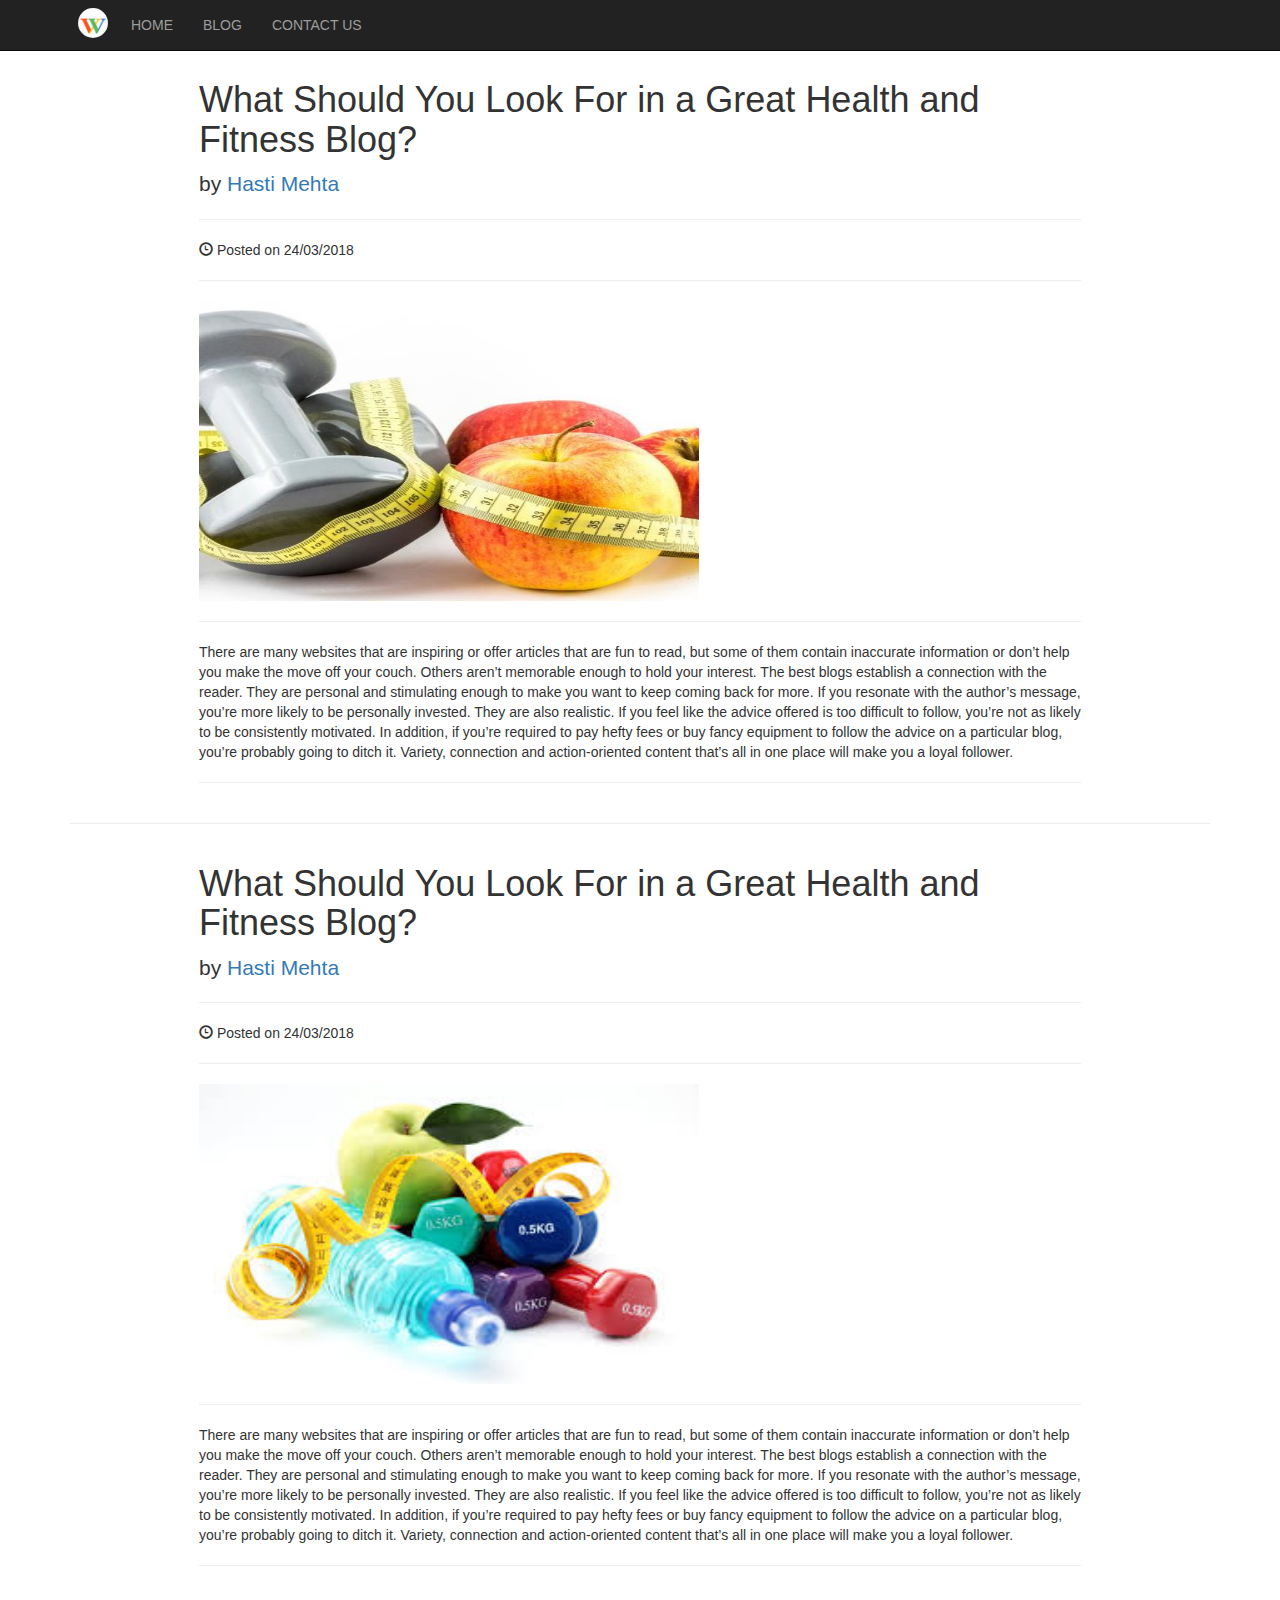
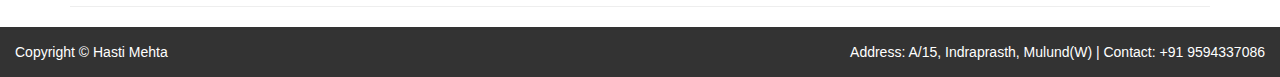
<file: Websites.co.in/blog.html>
<!DOCTYPE html>
<html lang="en">
    <head>

        <meta charset="utf-8">
        <meta http-equiv="X-UA-Compatible" content="IE=edge">
        <meta name="viewport" content="width=device-width, initial-scale=1">
        <meta name="description" content="">
        <meta name="author" content="">

        <!-- Bootstrap Core CSS -->
        <link href="css/bootstrap.min.css" rel="stylesheet">

        <!-- Custom CSS -->
        <link href="css/blog-home.css" rel="stylesheet">
        <link href="css/styles.css" rel="stylesheet">
        
        <link rel="stylesheet" href="https://maxcdn.bootstrapcdn.com/bootstrap/3.3.7/css/bootstrap.min.css">
        <!--[if lt IE 9]>
            <script src="https://oss.maxcdn.com/libs/html5shiv/3.7.0/html5shiv.js"></script>
            <script src="https://oss.maxcdn.com/libs/respond.js/1.4.2/respond.min.js"></script>
        <![endif]-->

    </head>

<body>

    <!-- Navigation -->
    <nav class="navbar navbar-inverse navbar-fixed-top" role="navigation">
        <div class="container">
            <!-- Brand and toggle get grouped for better mobile display -->
            <div class="navbar-header">
                <button type="button" class="navbar-toggle" data-toggle="collapse" data-target="#bs-example-navbar-collapse-1">
                    <span class="sr-only">Toggle navigation</span>
                    <span class="icon-bar"></span>
                    <span class="icon-bar"></span>
                    <span class="icon-bar"></span>
                </button>
                <a href="index.html" class="navbar-left"><img src="download.jpeg" width="30px" height="30px" style="margin: 8px; border-radius: 50%;"></a>
            </div>
            <!-- Collect the nav links, forms, and other content for toggling -->
            <div class="collapse navbar-collapse" id="bs-example-navbar-collapse-1">
                <ul class="nav navbar-nav">
                    <li>
                        <a href="index.html">HOME</a>
                    </li>
                    <li>
                        <a href="blog.html">BLOG</a>
                    </li>
                    <li>
                        <a href="">CONTACT US</a>
                    </li>
                </ul>
            </div>
            <!-- /.navbar-collapse -->
        </div>
        <!-- /.container -->
    </nav>
    <!-- Page Content -->
    <div class="container">

        <div class="row">

            <!-- Blog Post Content Column -->
            <div class="col-lg-12 blog-post">

                <!-- Blog Post -->
                <!-- Title -->
                <h1>What Should You Look For in a Great Health and Fitness Blog?</h1>

                <!-- Author -->
                <p class="lead">
                    by <a href="#">Hasti Mehta</a>
                </p>

                <hr>
                <!-- Date/Time -->
                <p><span class="glyphicon glyphicon-time"></span> Posted on 24/03/2018</p>

                <hr>

                <!-- Preview Image -->
                <img class="img-responsive" src="handf.jpg" alt="">

                <hr>
                <!-- Post Content -->
                <p>There are many websites that are inspiring or offer articles that are fun to read, but some of them contain inaccurate information or don’t help you make the move off your couch. Others aren’t memorable enough to hold your interest.
                The best blogs establish a connection with the reader. They are personal and stimulating enough to make you want to keep coming back for more.
                If you resonate with the author’s message, you’re more likely to be personally invested.
                They are also realistic. If you feel like the advice offered is too difficult to follow, you’re not as likely to be consistently motivated.
                In addition, if you’re required to pay hefty fees or buy fancy equipment to follow the advice on a particular blog, you’re probably going to ditch it.
                Variety, connection and action-oriented content that’s all in one place will make you a loyal follower.</p>
                <hr>
            </div>
        </div>
        <!-- /.row -->
        <hr>
        <div class="row">

            <!-- Blog Post Content Column -->
            <div class="col-lg-12 blog-post">

                <!-- Blog Post -->
                <!-- Title -->
                <h1>What Should You Look For in a Great Health and Fitness Blog?</h1>

                <!-- Author -->
                <p class="lead">
                    by <a href="#">Hasti Mehta</a>
                </p>

                <hr>
                <!-- Date/Time -->
                <p><span class="glyphicon glyphicon-time"></span> Posted on 24/03/2018</p>

                <hr>

                <!-- Preview Image -->
                <img class="img-responsive" src="handf1.jpeg" alt="">

                <hr>
                <!-- Post Content -->
                <p>There are many websites that are inspiring or offer articles that are fun to read, but some of them contain inaccurate information or don’t help you make the move off your couch. Others aren’t memorable enough to hold your interest.
                The best blogs establish a connection with the reader. They are personal and stimulating enough to make you want to keep coming back for more.
                If you resonate with the author’s message, you’re more likely to be personally invested.
                They are also realistic. If you feel like the advice offered is too difficult to follow, you’re not as likely to be consistently motivated.
                In addition, if you’re required to pay hefty fees or buy fancy equipment to follow the advice on a particular blog, you’re probably going to ditch it.
                Variety, connection and action-oriented content that’s all in one place will make you a loyal follower.</p>
                <hr>
            </div>
        </div>
        <hr>
        
        

    </div>
    <!-- /.container -->
    <footer>
        
            <div class="col-lg-12">
                <p><span class="pull-left">Copyright &copy; Hasti Mehta</span><span class="pull-right">Address: A/15, Indraprasth, Mulund(W) | Contact: +91 9594337086</span></p>
            </div>
            <!-- /.col-lg-12 -->
        
        <!-- /.row -->
    </footer>

    <!-- jQuery -->
    <script src="js/jquery.js"></script>

    <!-- Bootstrap Core JavaScript -->
    <script src="js/bootstrap.min.js"></script>

</body>

</html>
</file>
<file: Websites.co.in/css/styles.css>
li>a.active-page{
    background: #337ab7;
}
.active-page{
    color: white;
}

.blog-post img{
    width: 500px;
    height: 300px;
}

.carousel-item {
  height: 100vh;
  min-height: 300px;
  background: no-repeat center center scroll;
  -webkit-background-size: cover;
  -moz-background-size: cover;
  -o-background-size: cover;
  background-size: cover;
}
.pics {  
    height:  232px;  
    width:   232px;  
    padding: 0;  
    margin:  0;  
} 
 
.pics img {  
    padding: 15px;  
    border:  1px solid #ccc;  
    background-color: #eee;  
    width:  200px; 
    height: 200px; 
    top:  0; 
    left: 0 
} 

#slideshow img{
/*    background: url(../images/handf5.jpeg)no-repeat center;*/
    background-color: rgba(255,255,255,0.5) !important;
    background-size: cover;
    width: 1400px;
    height: 750px;
    background-position: center;
}
#slideshow{
    
    position: fixed;
    top: 0;
}

.container{
    position: relative!important;
    z-index: 999;
}
nav{
    position: absolute;
}
.overlay{
/*    background-color: rgba(255,255,255,0.5) !important;*/
    padding: 0 !important;
    margin: 0 !important;
    width: 100%;
    height: 750px;
}

.item img{
    width: 80%;
    height: 430px !important;
    margin: 0 auto;
    background-color: #333;
}
.carousel-caption h3{
    color: black ;
}
footer{
    background-color: #333;
    color: white;
    margin: 0 !important;
    height: 50px;
    vertical-align: middle !important; 
    line-height: 50px;
}
#myCarousel{
/*    padding-top: /''*/
    width: 100%;
    margin: 0 auto;
    margin-top: 15px;
}

a.right, a.left{
/*    background-color: #333!important;*/
}
.carousel-control{
    width: 10% !important;
/*    background-color: #;*/
}
.row{
    margin: 10px auto !important;
    background-color: rgba(255,255,255,0.9) !important;
    width: 80%;
}
</file>
<file: Websites.co.in/css/blog-home.css>
/*!
 * Start Bootstrap - Blog Home HTML Template (http://startbootstrap.com)
 * Code licensed under the Apache License v2.0.
 * For details, see http://www.apache.org/licenses/LICENSE-2.0.
 */

body {
    padding-top: 50px; /* Required padding for .navbar-fixed-top. Remove if using .navbar-static-top. Change if height of navigation changes. */
}

footer {
    margin: 50px 0;
}
</file>
